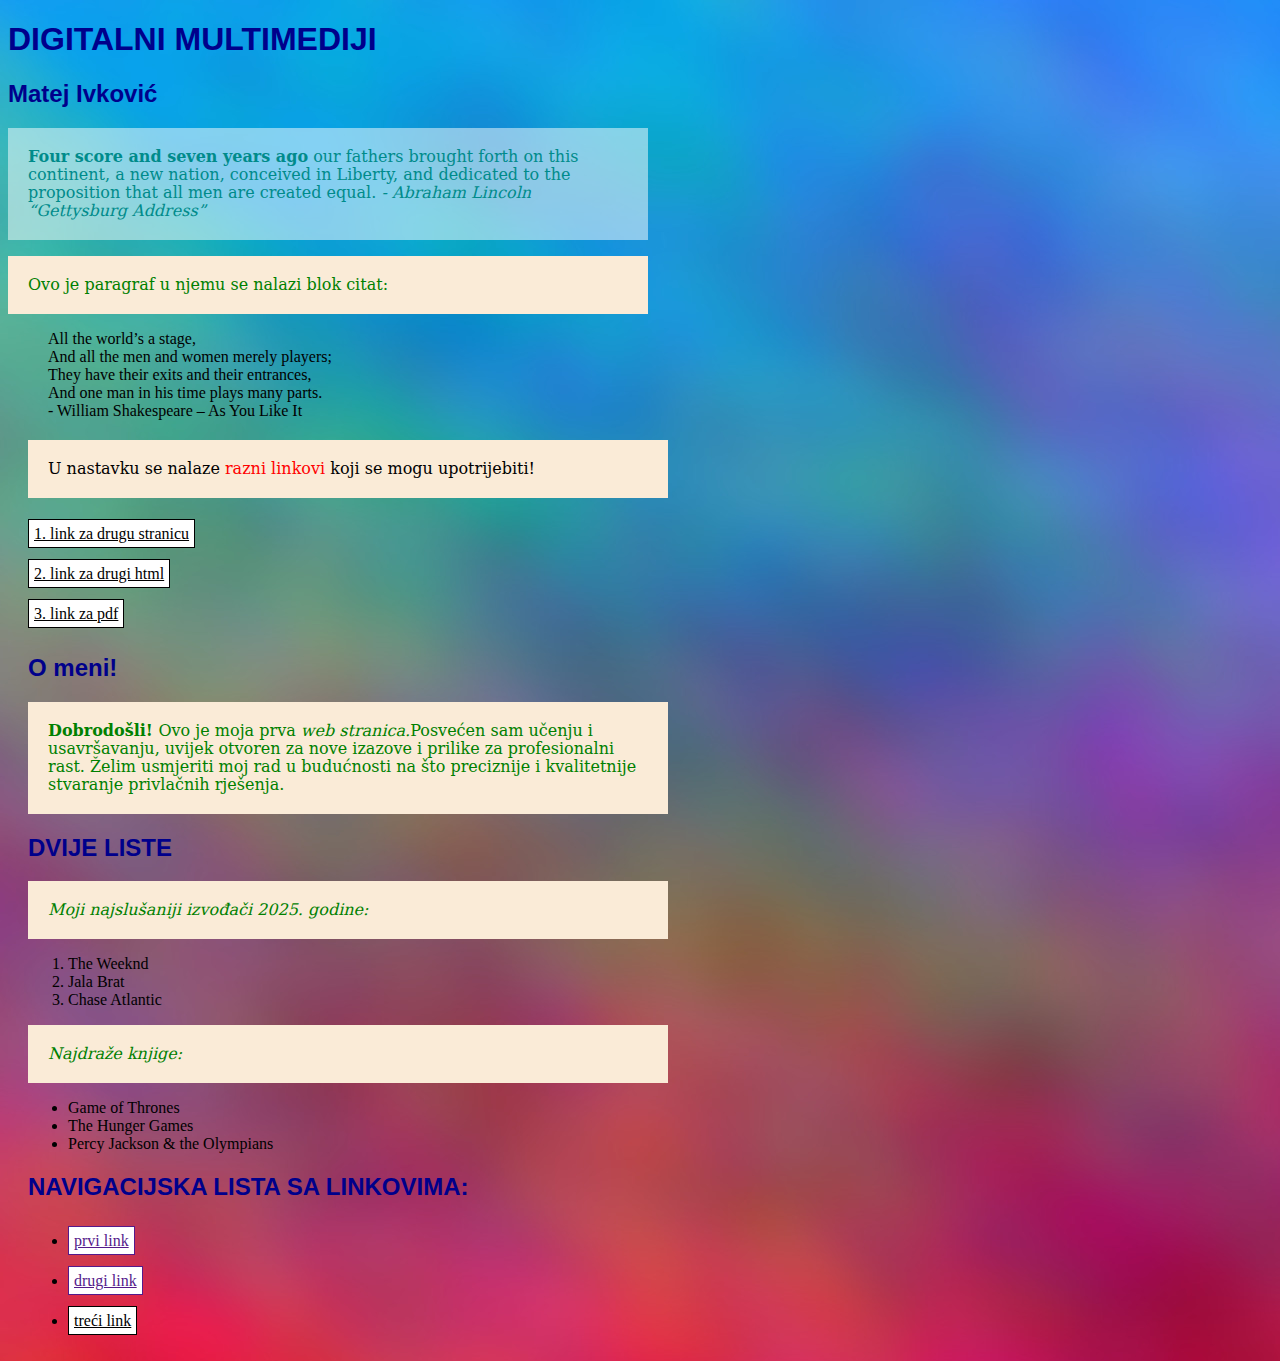
<file: index.html>
<!DOCTYPE html>
<html>
<head>
	<meta charset="utf-8">
	<meta name="viewport" content="width=device-width, initial-scale=1">
	<title>Moj html</title>
	<link rel="stylesheet" type="text/css" href="edit.css">
</head>
<body>
	<h1>DIGITALNI MULTIMEDIJI</h1>
	<h2>Matej Ivković</h2>
   <p class="paragraf_2"> <b>Four score and seven years ago</b> our fathers brought forth on this continent, a new nation, conceived in Liberty, and dedicated to the proposition that all men are created equal. <i>- Abraham Lincoln <q>Gettysburg Address</q> </i> </p> 
   <p>Ovo je paragraf u njemu se nalazi blok citat:
   	<blockquote>    All the world’s a stage, <br>
                    And all the men and women merely players; <br>
                    They have their exits and their entrances, <br>
                    And one man in his time plays many parts. <br>
                    - William Shakespeare – As You Like It </blockquote>
      <div class="novi_blok">
    <p style="color:black;">U nastavku se nalaze <span> razni linkovi </span> koji se mogu upotrijebiti! </p>
    <a href="https://www.mcdonalds.com/hr/hr-hr.html"> 1. link za drugu stranicu <a/> <br/>
    <a href="vjezba1.html"> 2. link za drugi html </a> <br/>
    <a href="dokumenti/10_vježba_HTML.pdf"> 3. link za pdf </a>
    
    <h2>O meni!</h2>
    <p> <b>Dobrodošli! </b> Ovo je moja prva <i>web stranica.</i>Posvećen sam učenju i usavršavanju, uvijek otvoren za nove izazove i prilike za profesionalni rast. Želim usmjeriti moj rad u budućnosti na što preciznije i kvalitetnije stvaranje privlačnih rješenja. </p>
    <h2>DVIJE LISTE</h2>
    <p> <i>Moji najslušaniji izvođači 2025. godine:</i> </p>
    <ol>
      <li>The Weeknd</li>
      <li>Jala Brat</li>
      <li>Chase Atlantic</li>
    </ol>
    <p> <i>Najdraže knjige:</i> </p>
    <ul>
    	<li>Game of Thrones</li>
    	<li>The Hunger Games</li>
    	<li>Percy Jackson & the Olympians</li>
    </ul>
    <h2>NAVIGACIJSKA LISTA SA LINKOVIMA: </h2>
    <nav>
    	<ul>
    		<li> <a href=""> prvi link </a> </li>
    		<li> <a href=""> drugi link </a> </li>
    		<li> <a href="vjezba2.html"> treći link </a> </li>
    	</ul>
    </nav> 
</div>


</body>
</html>
</file>
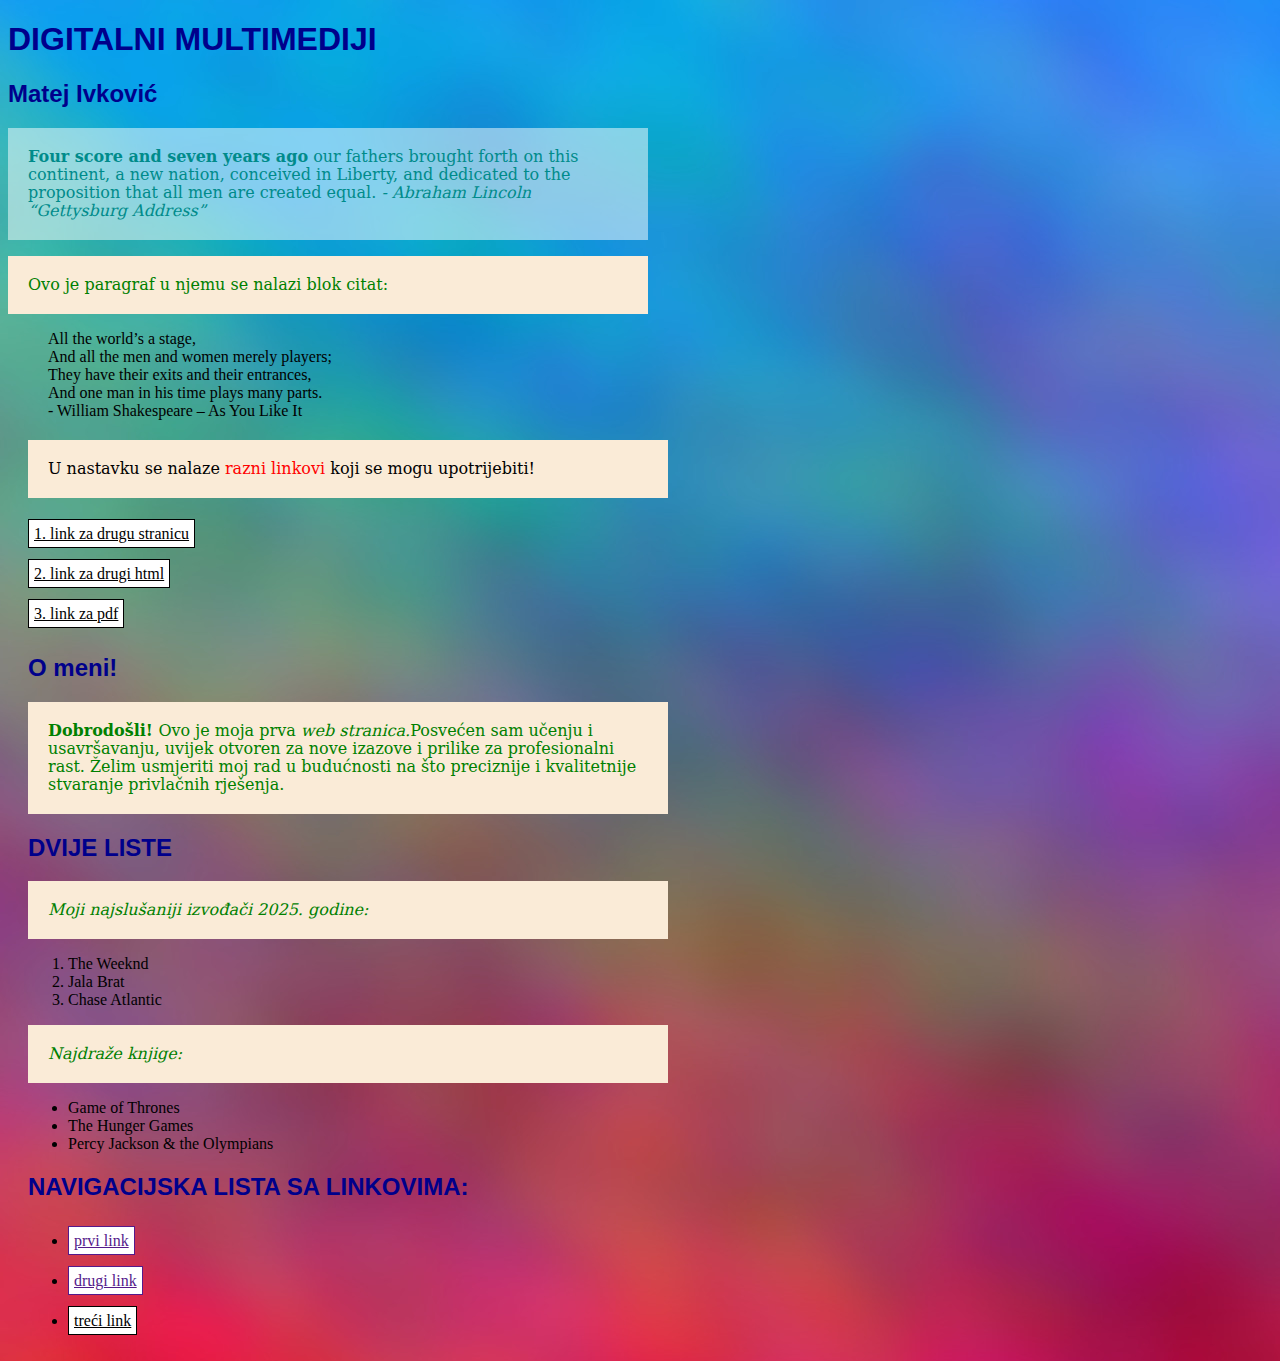
<file: inde.html>
<!DOCTYPE html>
<html>
<head>
	<meta charset="utf-8">
	<meta name="viewport" content="width=device-width, initial-scale=1">
	<title>Moj html</title>
	<link rel="stylesheet" type="text/css" href="edit.css">
</head>
<body>
	<h1>DIGITALNI MULTIMEDIJI</h1>
	<h2>Matej Ivković</h2>
   <p class="paragraf_2"> <b>Four score and seven years ago</b> our fathers brought forth on this continent, a new nation, conceived in Liberty, and dedicated to the proposition that all men are created equal. <i>- Abraham Lincoln <q>Gettysburg Address</q> </i> </p> 
   <p>Ovo je paragraf u njemu se nalazi blok citat:
   	<blockquote>    All the world’s a stage, <br>
                    And all the men and women merely players; <br>
                    They have their exits and their entrances, <br>
                    And one man in his time plays many parts. <br>
                    - William Shakespeare – As You Like It </blockquote>
      <div class="novi_blok">
    <p style="color:black;">U nastavku se nalaze <span> razni linkovi </span> koji se mogu upotrijebiti! </p>
    <a href="https://www.mcdonalds.com/hr/hr-hr.html"> 1. link za drugu stranicu <a/> <br/>
    <a href="vjezba1.html"> 2. link za drugi html </a> <br/>
    <a href="dokumenti/10_vježba_HTML.pdf"> 3. link za pdf </a>
    
    <h2>O meni!</h2>
    <p> <b>Dobrodošli! </b> Ovo je moja prva <i>web stranica.</i>Posvećen sam učenju i usavršavanju, uvijek otvoren za nove izazove i prilike za profesionalni rast. Želim usmjeriti moj rad u budućnosti na što preciznije i kvalitetnije stvaranje privlačnih rješenja. </p>
    <h2>DVIJE LISTE</h2>
    <p> <i>Moji najslušaniji izvođači 2025. godine:</i> </p>
    <ol>
      <li>The Weeknd</li>
      <li>Jala Brat</li>
      <li>Chase Atlantic</li>
    </ol>
    <p> <i>Najdraže knjige:</i> </p>
    <ul>
    	<li>Game of Thrones</li>
    	<li>The Hunger Games</li>
    	<li>Percy Jackson & the Olympians</li>
    </ul>
    <h2>NAVIGACIJSKA LISTA SA LINKOVIMA: </h2>
    <nav>
    	<ul>
    		<li> <a href=""> prvi link </a> </li>
    		<li> <a href=""> drugi link </a> </li>
    		<li> <a href="vjezba2.html"> treći link </a> </li>
    	</ul>
    </nav> 
</div>


</body>
</html>
</file>
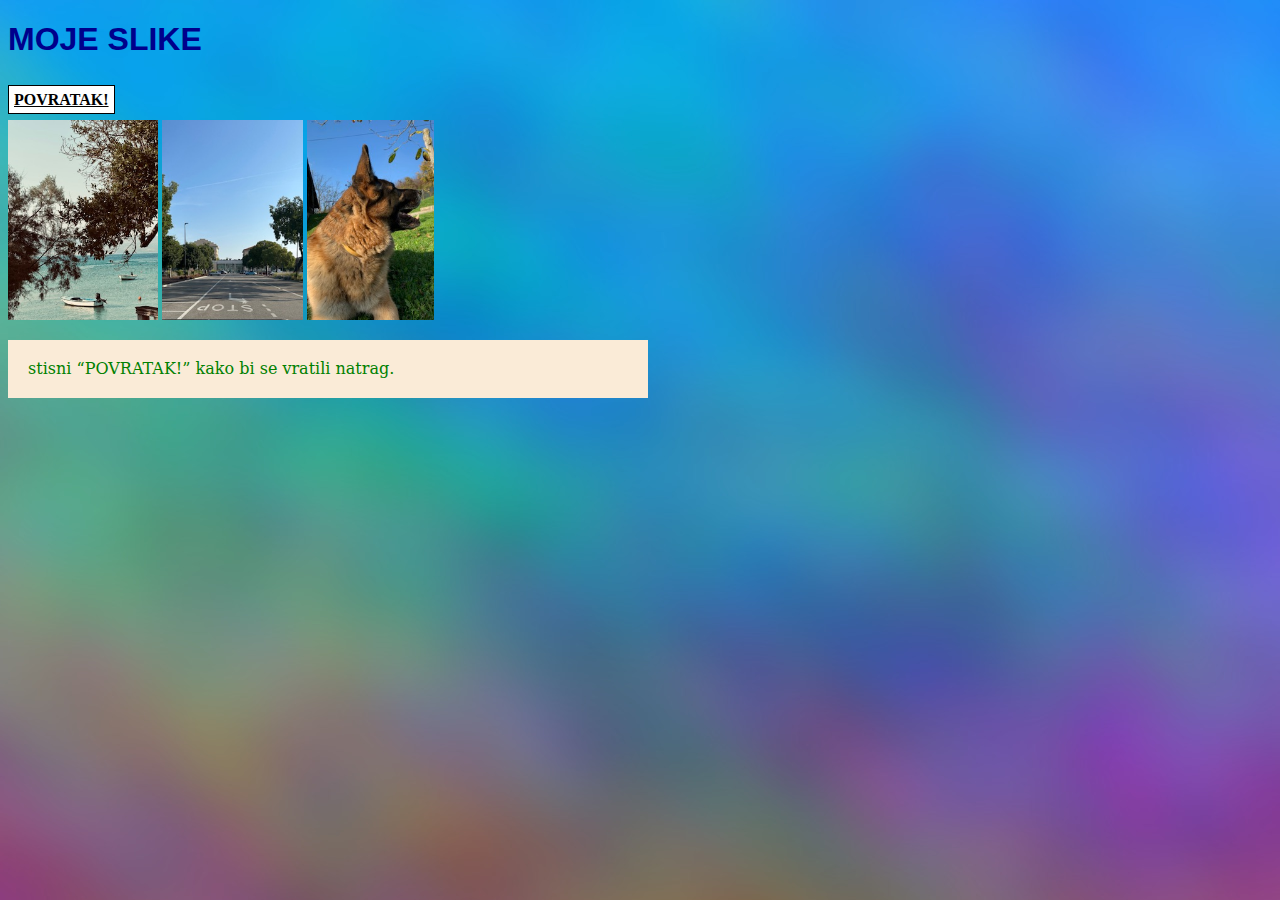
<file: vjezba1.html>
<!DOCTYPE html>
<html>
<head>
	<meta charset="utf-8">
	<meta name="viewport" content="width=device-width, initial-scale=1">
	<title>link</title>
	<link rel="stylesheet" type="text/css" href="edit.css">
	<h1>MOJE SLIKE</h1>
    <a href="inde.html"> <b>POVRATAK!</b> <br/> </a>
    <img src="slike/1.jpeg">
    <img src="slike/2.jpeg " />
    <img src="slike/3.jpeg" />
	<p> stisni <q>POVRATAK!</q> kako bi se vratili natrag.</p>

</head>
<body>

</body>
</html>
</file>
<file: edit.css>
@charset "utf-8" ;
 /* CSS dOCUMENT */
 p{ 
    color:green; 
    font-family: Constantia, "Lucida Bright", "DejaVu Serif", Georgia, "serif" ;
    font-size: 16px;
    line-height: 18px;
    width: 600px;
    background-color:antiquewhite ;
    padding: 20px;
     }
     .paragraf_2{color: darkcyan; background-color: rgba(255, 255, 255, 0.5);}
     .novi_blok {
            padding: 20px
            background-color: rgba(255, 255, 255, 0.5);
            margin: 20px;
            width:50%;




     }
h1 , h2 { 
  font-family: Gotham, "Helvetica Neue", Helvetica, Arial, "sans-serif";
  color: darkblue;
}
span{color: red;}
body{
  background-image: url(slike/pozadina1.jpg);
}


a:link {
  color: black;
  background-color: white;
  padding:5px ;
  line-height: 40px;
  border: 1px solid #000000;
}

a:hover {

  background-color: darksgrey;
}


img{
  height:200px;
}
</file>
